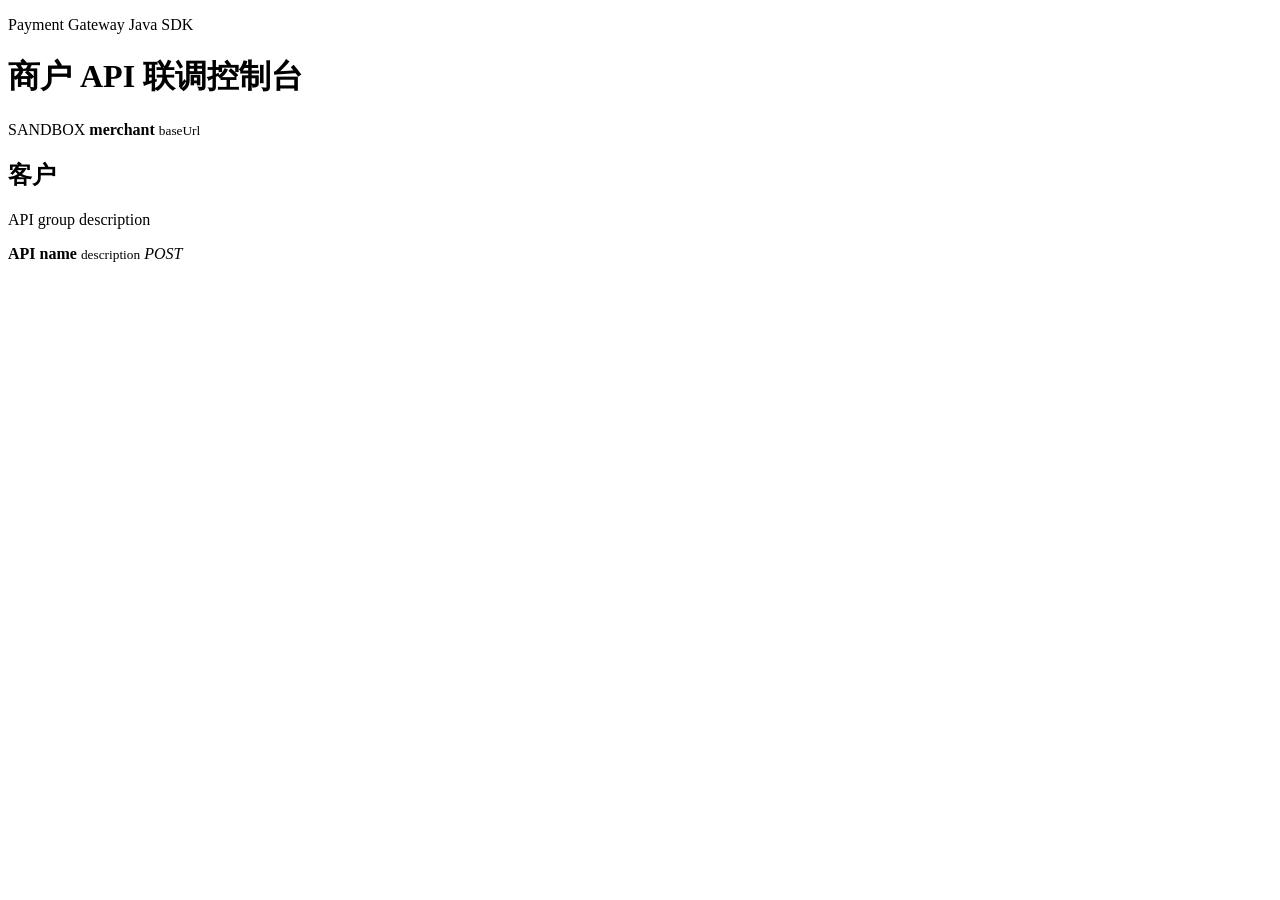
<file: src/main/resources/templates/demo/index.html>
<!DOCTYPE html>
<html lang="zh-CN" xmlns:th="http://www.thymeleaf.org">
<head>
    <meta charset="UTF-8"/>
    <meta name="viewport" content="width=device-width, initial-scale=1"/>
    <title>Payment Gateway Demo</title>
    <link rel="stylesheet" th:href="@{/demo/demo.css}"/>
</head>
<body>
<main class="shell">
    <header class="topbar">
        <div>
            <p class="eyebrow">Payment Gateway Java SDK</p>
            <h1>商户 API 联调控制台</h1>
        </div>
        <div class="env-panel">
            <span th:text="${livemode} ? 'LIVE' : 'SANDBOX'">SANDBOX</span>
            <strong th:text="${merchantNo}">merchant</strong>
            <small th:text="${baseUrl}">baseUrl</small>
        </div>
    </header>

    <section class="api-map" aria-label="API groups">
        <article class="group-panel" th:each="group : ${groups}">
            <div class="group-head">
                <h2 th:text="${group.name}">客户</h2>
                <p th:text="${group.description}">API group description</p>
            </div>
            <div class="api-list">
                <a class="api-row" th:each="api : ${group.apis}" th:href="@{'/demo/apis/' + ${api.code}}">
                    <span>
                        <strong th:text="${api.name}">API name</strong>
                        <small th:text="${api.description}">description</small>
                    </span>
                    <em th:text="${api.endpoint.method}">POST</em>
                </a>
            </div>
        </article>
    </section>
</main>
</body>
</html>
</file>
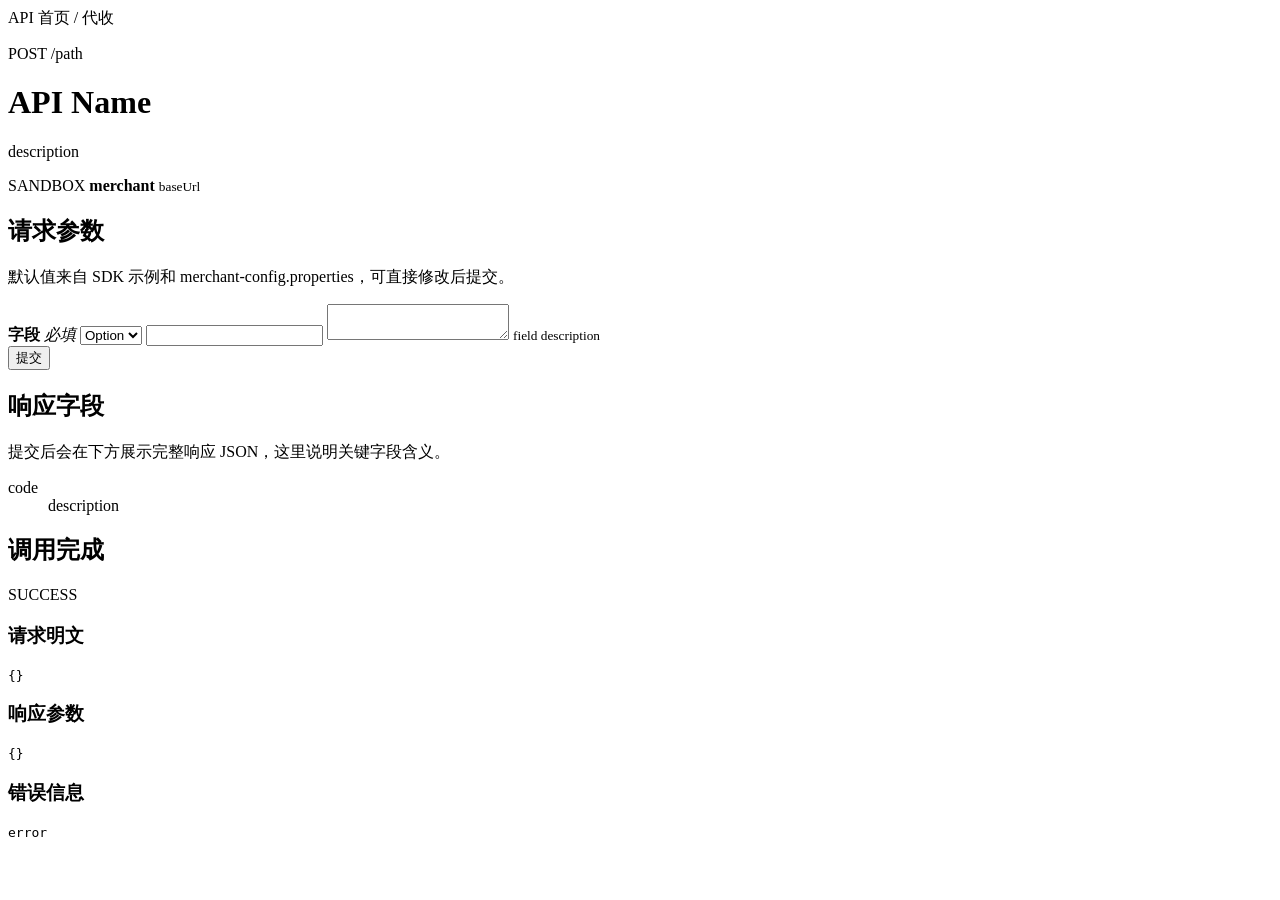
<file: src/main/resources/templates/demo/api.html>
<!DOCTYPE html>
<html lang="zh-CN" xmlns:th="http://www.thymeleaf.org">
<head>
    <meta charset="UTF-8"/>
    <meta name="viewport" content="width=device-width, initial-scale=1"/>
    <title th:text="${definition.name} + ' - Payment Gateway Demo'">Payment Gateway Demo</title>
    <link rel="stylesheet" th:href="@{/demo/demo.css}"/>
</head>
<body>
<main class="shell">
    <nav class="crumb">
        <a th:href="@{/demo/apis}">API 首页</a>
        <span>/</span>
        <span th:text="${definition.groupName}">代收</span>
    </nav>

    <header class="api-title">
        <div>
            <p class="eyebrow" th:text="${definition.endpoint.method} + ' ' + ${definition.endpoint.path}">POST /path</p>
            <h1 th:text="${definition.name}">API Name</h1>
            <p th:text="${definition.description}">description</p>
        </div>
        <div class="env-panel">
            <span th:text="${livemode} ? 'LIVE' : 'SANDBOX'">SANDBOX</span>
            <strong th:text="${merchantNo}">merchant</strong>
            <small th:text="${baseUrl}">baseUrl</small>
        </div>
    </header>

    <section class="workbench">
        <form class="request-form" method="post" th:action="@{'/demo/apis/' + ${definition.code}}" th:object="${form}">
            <div class="section-head">
                <h2>请求参数</h2>
                <p>默认值来自 SDK 示例和 merchant-config.properties，可直接修改后提交。</p>
            </div>

            <div class="field-grid">
                <div class="field"
                     th:each="field : ${definition.requestFields}"
                     th:attr="data-field-name=${field.name}">
                    <span class="label-line">
                        <strong th:text="${field.label}">字段</strong>
                        <em th:if="${field.required}">必填</em>
                    </span>
                    <select th:if="${field.select}"
                            th:name="${'params[' + field.name + ']'}"
                            th:required="${field.required}">
                        <option th:each="option : ${field.options}"
                                th:value="${option.value}"
                                th:text="${option.label}"
                                th:selected="${option.value == form.params[field.name]}">Option</option>
                    </select>
                    <input th:if="${!field.textarea && !field.select}"
                           th:name="${'params[' + field.name + ']'}"
                           th:value="${form.params[field.name]}"
                           th:placeholder="${field.placeholder}"
                           th:required="${field.required}"
                           th:readonly="${field.name == 'merchantNo'}"/>
                    <textarea th:if="${field.textarea}"
                              th:name="${'params[' + field.name + ']'}"
                              th:text="${form.params[field.name]}"
                              th:required="${field.required}"
                              th:placeholder="${field.placeholder}"></textarea>
                    <small th:text="${field.description}">field description</small>
                </div>
            </div>

            <button class="primary-action" type="submit" th:text="${definition.actionLabel}">提交</button>
        </form>

        <aside class="response-guide">
            <div class="section-head">
                <h2>响应字段</h2>
                <p>提交后会在下方展示完整响应 JSON，这里说明关键字段含义。</p>
            </div>
            <dl>
                <div th:each="field : ${definition.responseFields}">
                    <dt th:text="${field.label}">code</dt>
                    <dd th:text="${field.description}">description</dd>
                </div>
            </dl>
        </aside>
    </section>

    <section class="result-panel" th:if="${invocation != null}">
        <div class="result-head" th:classappend="${invocation.success} ? ' ok' : ' fail'">
            <h2 th:text="${invocation.summary}">调用完成</h2>
            <span th:text="${invocation.success} ? 'SUCCESS' : 'ERROR'">SUCCESS</span>
        </div>

        <div class="json-pair">
            <article>
                <h3>请求明文</h3>
                <pre th:text="${invocation.requestJson}">{}</pre>
            </article>
            <article th:if="${invocation.success}">
                <h3>响应参数</h3>
                <pre th:text="${invocation.responseJson}">{}</pre>
            </article>
            <article th:if="${!invocation.success}">
                <h3>错误信息</h3>
                <pre th:text="${invocation.errorMessage}">error</pre>
            </article>
        </div>
    </section>
</main>
<script>
    (function () {
        var paymentMethodDataExamples = {
            CASHAPP: {
                cashappAccount: "$123",
                email: "lily_brown_1782457030419@test.com"
            },
            CARD: {
                number: "4000056655665556",
                expMonth: "06",
                expYear: "2029",
                cvc: "123",
                email: "lily_brown_1782457030419@test.com",
                holderName: "Lily Brown"
            },
            PAY_PAL: {
                paypalEmail: "lily_brown_1782457030419@test.com"
            },
            ACH_DEBIT: {
                accountNumber: "6205500000000000004",
                routingNumber: "641110"
            },
            UPI: {
                bankName: "scott's bank",
                bankCode: "641110",
                cardNo: "6200000000000005"
            },
            BTC_ON_CHAIN: {},
            BTC_LIGHT_NETWORK: {},
            PYUSD: {},
            GOOGLE_OR_APPLE: {}
        };

        var payoutAddressPlaceholders = {
            BTC_ON_CHAIN: "请输入 BTC 链上收款地址",
            PYUSD: "请输入 PYUSD 收款地址"
        };

        function own(object, key) {
            return Object.prototype.hasOwnProperty.call(object, key);
        }

        function setupPayoutAddress() {
            var method = control("paymentMethod");
            var address = control("address");
            var addressField = field("address");
            if (!method || !address || !addressField) {
                return;
            }

            function sync() {
                var addressRequired = own(payoutAddressPlaceholders, method.value);
                address.required = addressRequired;
                address.placeholder = addressRequired
                    ? payoutAddressPlaceholders[method.value]
                    : "当前支付方式可留空";

                var requiredBadge = addressField.querySelector(".conditional-required");
                if (!requiredBadge) {
                    requiredBadge = document.createElement("em");
                    requiredBadge.className = "conditional-required";
                    requiredBadge.textContent = "必填";
                    addressField.querySelector(".label-line").appendChild(requiredBadge);
                }
                requiredBadge.hidden = !addressRequired;
            }

            method.addEventListener("change", sync);
            sync();
        }

        function field(name) {
            return document.querySelector('[data-field-name="' + name + '"]');
        }

        function control(name) {
            return document.querySelector('[name="params[' + name + ']"]');
        }

        function prettyJson(value) {
            return JSON.stringify(value, null, 2);
        }

        function setupCustomerMode() {
            var mode = control("customerMode");
            if (!mode) {
                return;
            }
            var customerIdField = field("customerId");
            var customerField = field("customer");
            var customerIdControl = control("customerId");
            var customerControl = control("customer");

            function sync() {
                var useCustomerId = mode.value === "customerId";
                if (customerIdField) {
                    customerIdField.classList.toggle("is-hidden", !useCustomerId);
                }
                if (customerField) {
                    customerField.classList.toggle("is-hidden", useCustomerId);
                }
                if (customerIdControl) {
                    customerIdControl.required = useCustomerId;
                }
                if (customerControl) {
                    customerControl.required = !useCustomerId;
                }
            }

            mode.addEventListener("change", sync);
            sync();
        }

        function setupPaymentMethodData() {
            var method = control("paymentMethod");
            var data = control("paymentMethodData");
            if (!method || !data) {
                return;
            }

            method.addEventListener("change", function () {
                var example = paymentMethodDataExamples[method.value];
                if (example) {
                    data.value = prettyJson(example);
                }
            });
        }

        setupCustomerMode();
        setupPaymentMethodData();
        setupPayoutAddress();
    })();
</script>
</body>
</html>
</file>
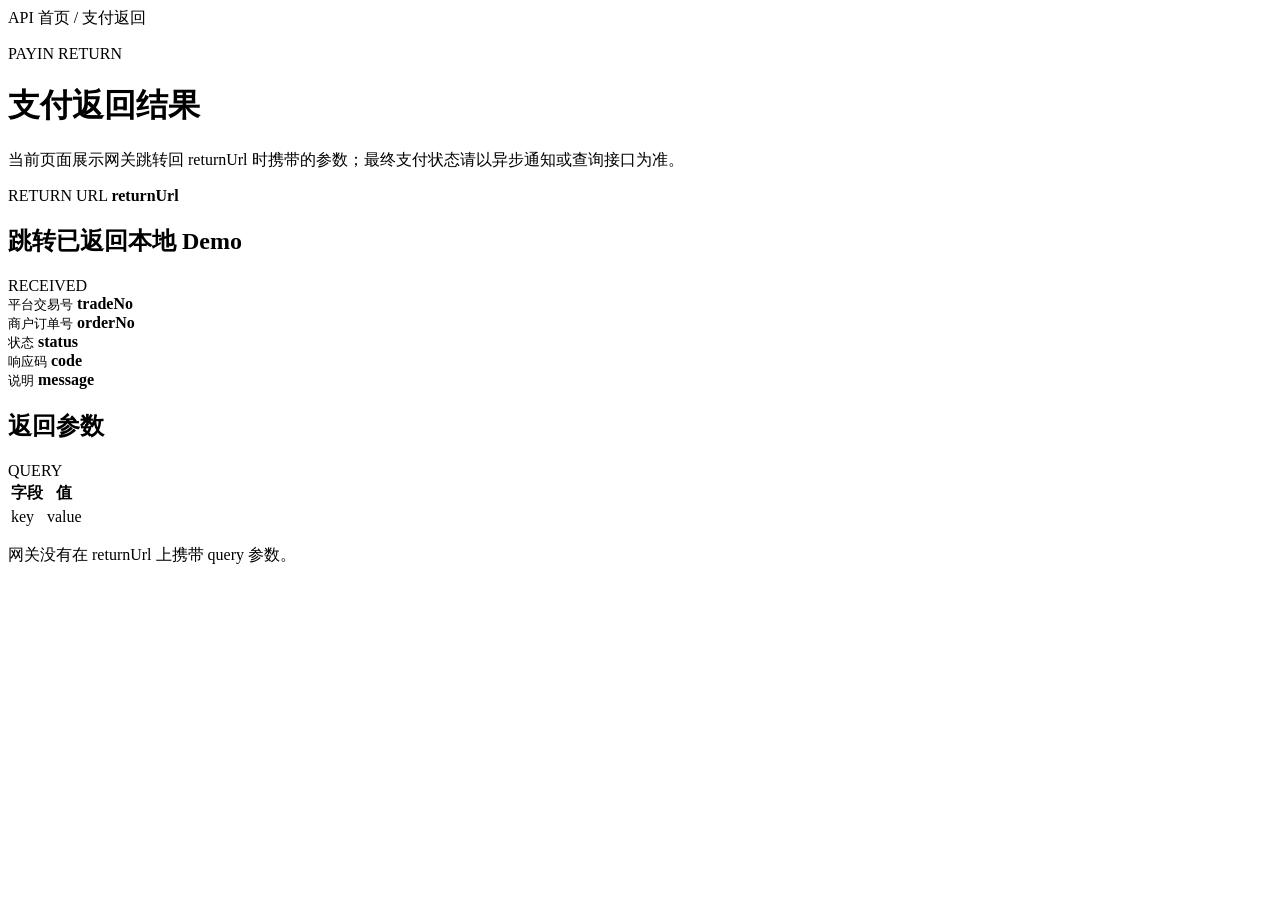
<file: src/main/resources/templates/demo/return.html>
<!DOCTYPE html>
<html lang="zh-CN" xmlns:th="http://www.thymeleaf.org">
<head>
    <meta charset="UTF-8"/>
    <meta name="viewport" content="width=device-width, initial-scale=1"/>
    <title>支付返回 - Payment Gateway Demo</title>
    <link rel="stylesheet" th:href="@{/demo/demo.css}"/>
</head>
<body>
<main class="shell">
    <nav class="crumb">
        <a th:href="@{/demo/apis}">API 首页</a>
        <span>/</span>
        <span>支付返回</span>
    </nav>

    <header class="api-title return-title">
        <div>
            <p class="eyebrow">PAYIN RETURN</p>
            <h1>支付返回结果</h1>
            <p>当前页面展示网关跳转回 returnUrl 时携带的参数；最终支付状态请以异步通知或查询接口为准。</p>
        </div>
        <div class="env-panel">
            <span>RETURN URL</span>
            <strong th:text="${returnUrl}">returnUrl</strong>
        </div>
    </header>

    <section class="result-panel return-summary">
        <div class="result-head ok">
            <h2>跳转已返回本地 Demo</h2>
            <span>RECEIVED</span>
        </div>
        <div class="return-grid">
            <article>
                <small>平台交易号</small>
                <strong th:text="${#strings.isEmpty(tradeNo) ? '-' : tradeNo}">tradeNo</strong>
            </article>
            <article>
                <small>商户订单号</small>
                <strong th:text="${#strings.isEmpty(orderNo) ? '-' : orderNo}">orderNo</strong>
            </article>
            <article>
                <small>状态</small>
                <strong th:text="${#strings.isEmpty(status) ? '-' : status}">status</strong>
            </article>
            <article>
                <small>响应码</small>
                <strong th:text="${#strings.isEmpty(code) ? '-' : code}">code</strong>
            </article>
            <article class="return-message">
                <small>说明</small>
                <strong th:text="${#strings.isEmpty(message) ? '-' : message}">message</strong>
            </article>
        </div>
    </section>

    <section class="result-panel">
        <div class="result-head">
            <h2>返回参数</h2>
            <span>QUERY</span>
        </div>
        <div class="return-params">
            <table th:if="${!params.isEmpty()}">
                <thead>
                <tr>
                    <th>字段</th>
                    <th>值</th>
                </tr>
                </thead>
                <tbody>
                <tr th:each="entry : ${params}">
                    <td th:text="${entry.key}">key</td>
                    <td th:text="${entry.value}">value</td>
                </tr>
                </tbody>
            </table>
            <p class="empty-state" th:if="${params.isEmpty()}">网关没有在 returnUrl 上携带 query 参数。</p>
        </div>
    </section>
</main>
</body>
</html>
</file>
